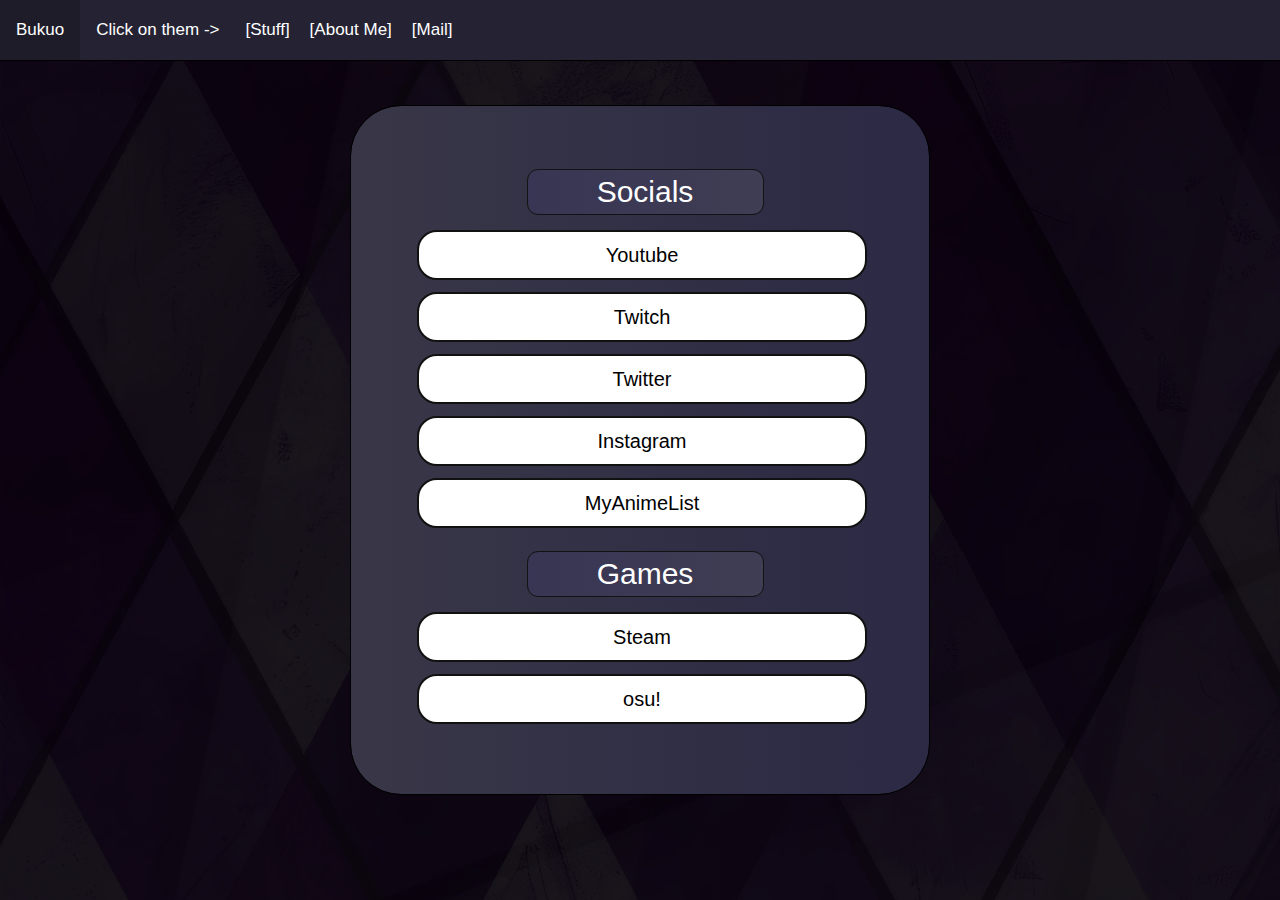
<file: index.html>
<!DOCTYPE html>
<html>
<head>
    <title>Bukuo's Links</title>
    <meta charset="utf-8">
    <link rel="icon" type="image/x-icon" href="ressources/bern.ico">
    <style>
        body {
        font-family: Tahoma, sans-serif;
        color: #FFFFFF;
        background-color: #131313;
        background-image: url("ressources/bg.png");
        background-attachment: fixed;
        align-items: center;
        justify-content: center;
    }

    .button {
        border: none;
        border-radius: 100%;
        color: white;
        width: 100%;
        height: 50px;
        table-layout: fixed;
        text-align: center;
        text-decoration: none;
        display: inline-block;
        font-size: 20px;
        margin: 6px 2px;
        transition-duration: 0.3s;
        cursor: pointer;
    }
    
    .button1 {
        background-color: white; 
        color: black; 
        border: 2px solid #111111;
        border-radius: 20px;
    }
    
    .button1:hover {
        background-color: #5c58a1;
        color: white;
        transform: scale(1.1,1.1) rotate(1.5deg);
    }
    
    .button1:active {
        transform: scale(0.95,0.95) rotate(2.4deg);
        transition-duration: 0.07s;
    }
    
    .main {
        width: 450px;
        background-color: #252333;
        background-image: linear-gradient(to right, rgba(101, 100, 117, .3), rgba(70, 66, 138, .2));
        padding: 4rem;
        border-radius: 50px;
        position: absolute;
        outline: 1px solid black;
        left: 50%;
        top: 50%;
        -webkit-transform: translate(-50%, -50%);
        transform: translate(-50%, -50%);
    }
    
    .topnav {
        background-color: #252333;
        outline: 1px solid black;
        overflow: hidden;
        border-radius: 0px;
        position: fixed;
        width: 100%;
        top:0;
        margin:0px;
        left: 0;
        Z-index: 999
    }

    .topnav a {
        float: left;
        color: #f2f2f2;
        text-align: center;
        padding: 20px 16px;
        text-decoration: none;
        font-size: 17px;
    }

    .topnav a.active {
        background-color: #1e1c29;
        color: white;
    }

    .topnav a.notice {
        color: white;
    }

    .topnav a.active2 {
        background-color: #252333;
        color: white;
        padding: 20px 10px;
    }

    .topnav a.active2:hover {
        text-decoration: none;
        color: #5c58a1;
        cursor: pointer;
    }

    .title {
        font-size: 30px;
        text-align: center;
        background-image: linear-gradient(to right,rgba(70, 66, 138, .2), rgba(101, 100, 117, .3));
        border-radius: 10px;
        margin-bottom: 10px;
        padding: 5px;
        width: 50%;
        margin-left: 25%;
        outline: 1px solid #131313;
    }

    </style>
</head>

<body>
    <div class="topnav">
        <a class="active">Bukuo</a>
        <a class="notice">Click on them -></a>
        <a class="active2" href='index.html'>[Stuff]</a>
        <a class="active2" href='perso.html'>[About Me]</a>
        <a class="active2" href="mailto:bukuogame@gmail.com">[Mail]</a>
    </div>
    <div class="main">
        <div class="title">Socials</div>
  
        <form action="https://www.youtube.com/channel/UCDrbCrhbhukKE6h3kk6aFpw" method="get" target="_blank">
            <button class="button button1" type="submit">Youtube</button>
        </form>
        <form action="https://www.twitch.tv/bukuoo" method="get" target="_blank">
            <button class="button button1" type="submit">Twitch</button>
        </form>
        <form action="https://twitter.com/Bukuo__" method="get" target="_blank">
            <button class="button button1" type="submit">Twitter</button>
        </form>
        <form action="https://www.instagram.com/toatrika/" method="get" target="_blank">
            <button class="button button1" type="submit">Instagram</button>
        </form>
        <form action="https://myanimelist.net/profile/Bukuo" method="get" target="_blank">
            <button class="button button1" type="submit">MyAnimeList</button>
        </form>
        &nbsp;

        <div class="title">Games</div>

        <form action="https://steamcommunity.com/id/Bukuo" method="get" target="_blank">
            <button class="button button1" type="submit">Steam</button>
        </form>
        <form action="https://osu.ppy.sh/users/13835799" method="get" target="_blank">
            <button class="button button1" type="submit">osu!</button>
        </form>
    </div>
</body>
</html>
</file>
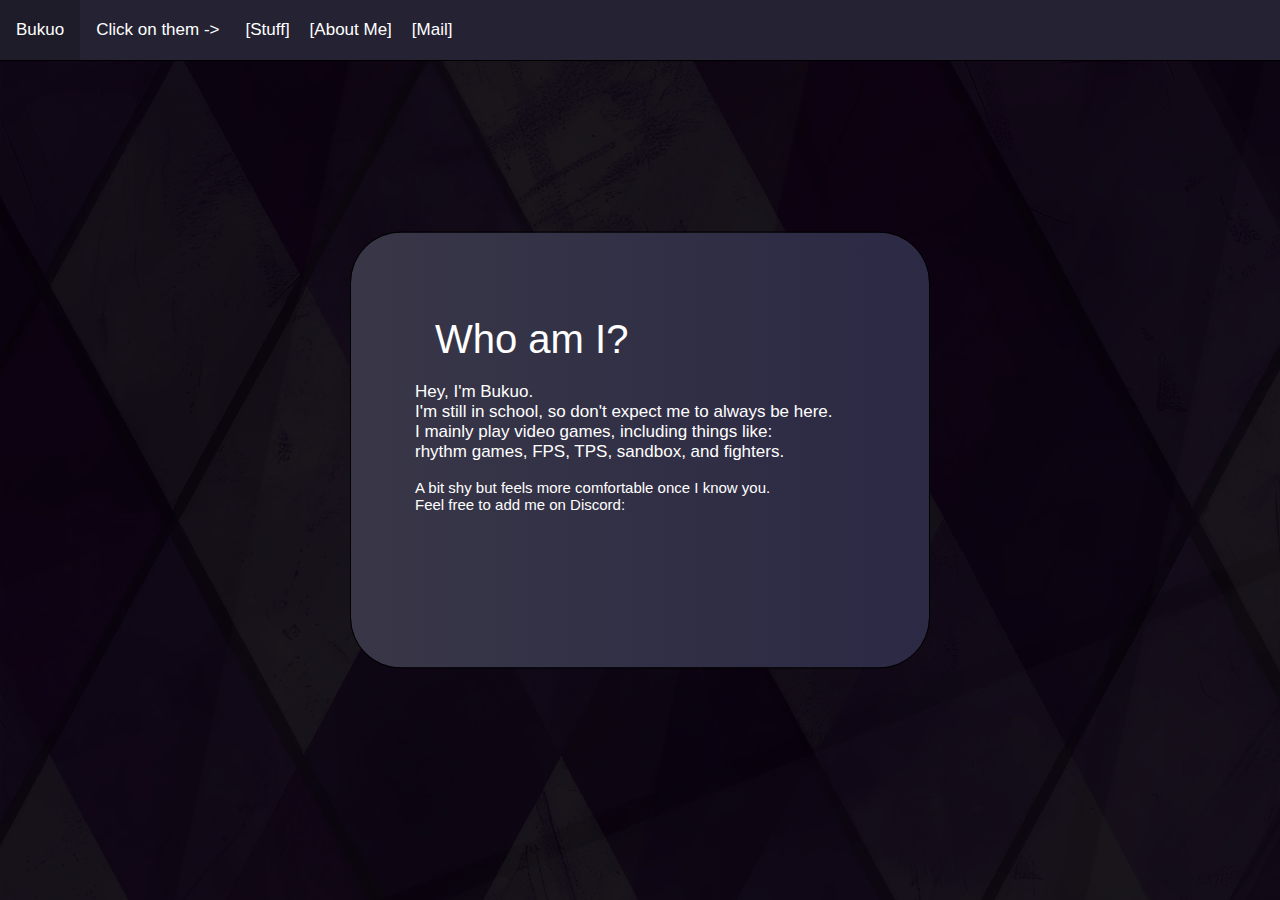
<file: perso.html>
<!DOCTYPE html>
<html>
<head>
    <title>Bukuo's Links</title>
    <meta charset="utf-8">
    <link rel="icon" type="image/x-icon" href="ressources/bern.ico">
    <style>
    body {
        font-family: Tahoma, sans-serif;
        color: #FFFFFF;
        background-color: #131313;
        background-image: url("ressources/bg.png");
        background-attachment: fixed;
        align-items: center;
        justify-content: center;
    }
    
    .main {
        width: 450px;
        background-color: #252333;
        background-image: linear-gradient(to right, rgba(101, 100, 117, .3), rgba(70, 66, 138, .2));
        padding: 4rem;
        border-radius: 50px;
        position: absolute;
        outline: 1px solid black;
        left: 50%;
        top: 50%;
        -webkit-transform: translate(-50%, -50%);
        transform: translate(-50%, -50%);
        

    }
    
    .topnav {
        background-color: #252333;
        outline: 1px solid black;
        overflow: hidden;
        border-radius: 0px;
        position: fixed;
        width: 100%;
        top:0;
        margin:0px;
        left: 0;
    }

    .topnav a {
        float: left;
        color: #f2f2f2;
        text-align: center;
        padding: 20px 16px;
        text-decoration: none;
        font-size: 17px;
    }

    .topnav a.active {
        background-color: #1e1c29;
        color: white;
    }

    .topnav a.notice {
        color: white;
    }

    .topnav a.active2 {
        background-color: #252333;
        color: white;
        padding: 20px 10px;
    }

    .topnav a.active2:hover {
        text-decoration: none;
        color: #5c58a1;
        cursor: pointer;
    }

    .text {
        color: #FFFFFF;
        font-size: 15px;
    }

    .textam {
        font-size: 17px;
    }

    .title {
        font-size: 40px;
        margin:20px; 
    }
    </style>
</head>

<body>
    <div class="topnav">
        <a class="active">Bukuo</a>
        <a class="notice">Click on them -></a>
        <a class="active2" href='index.html'>[Stuff]</a>
        <a class="active2" href='perso.html'>[About Me]</a>
        <a class="active2" href="mailto:bukuogame@gmail.com">[Mail]</a>
    </div>
    <div class="main">
        <div class="text">
            <div class="title">Who am I?</div>
            <p class="textam">Hey, I'm Bukuo.<br>I'm still in school, so don't expect me to always be here.<br>I mainly play video games, including things like:<br>rhythm games, FPS, TPS, sandbox, and fighters.</p>
            <p>A bit shy but feels more comfortable once I know you.<br>Feel free to add me on Discord:</p>
        </div>
        <iframe style="transform: translate(15%, 0%);" title="Discord user embed" width="340" height=72 frameborder="0" sandbox="allow-scripts" src="https://widgets.vendicated.dev/user?id=404296022941106177&theme=dark&banner=false&full-banner=false&rounded-corners=true&discord-icon=true&badges=false&guess-nitro=true&"></iframe>
    </div>
</body>
</html>
</file>
